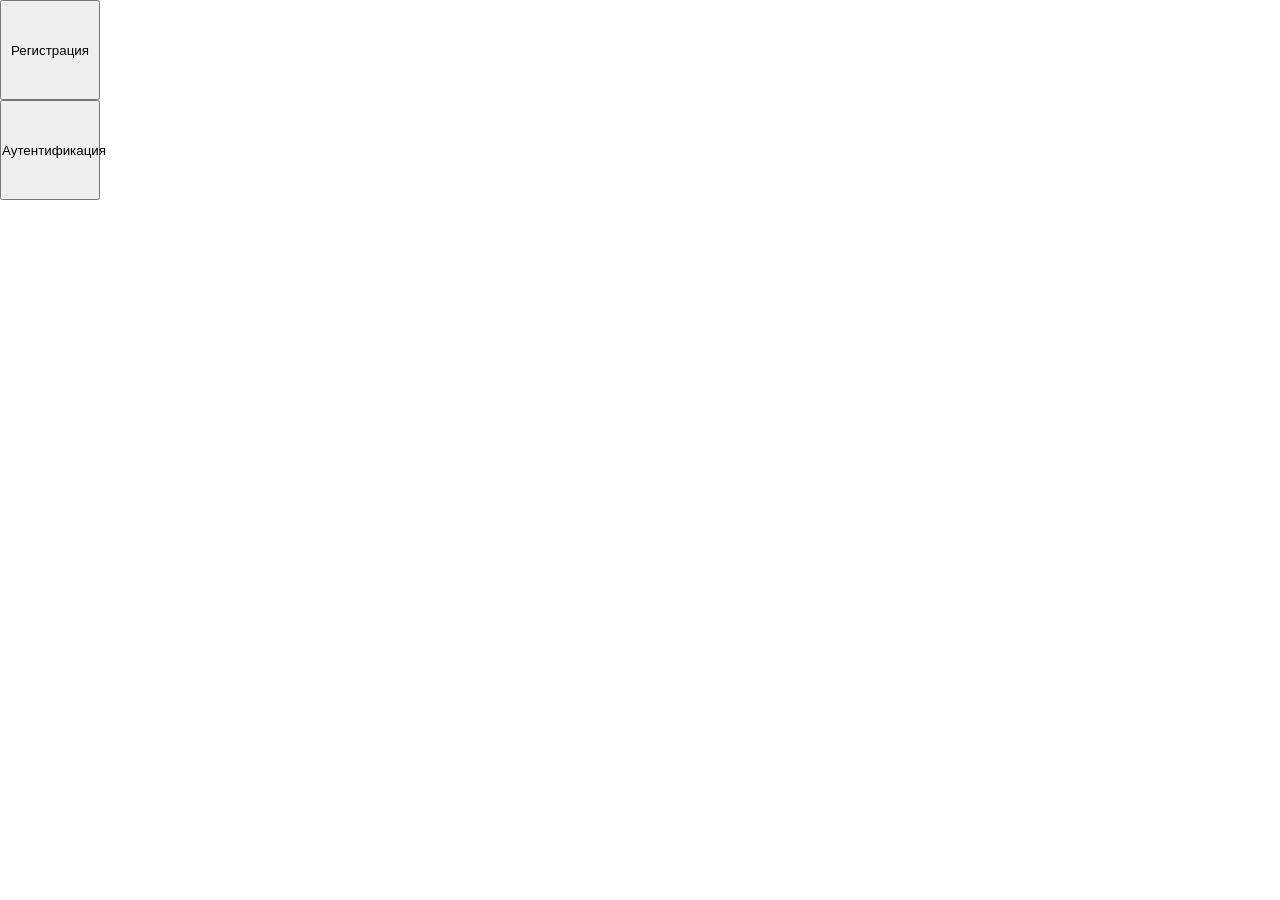
<file: homework-modal/index.html>
<!DOCTYPE html>
<html lang="en">
<head>
  <meta charset="UTF-8">
  <meta name="viewport" content="width=device-width, initial-scale=1.0">
  <title>Document</title>
  <link rel="stylesheet" href="style.css">
</head>
<body>
  <div class="overlay" id="overlay"></div>

  <button class="button" id="registration-button">Регистрация</button>
  <button class="button" id="auth-button">Аутентификация</button>

  <div id="registration-modal" class="modal">
    <button id="modal-close-button" class="modal-close-button">X</button>
    <h1>Регистрация</h1>
    <span>Пароль</span>
    <span>Повторите пароль</span>
    <span>Логин</span>
    <span>Почта</span>
  </div>

  <div id="auth-modal" class="modal">
    <button id="modal-close-button" class="modal-close-button">X</button>
    <h1>Аутентификация</h1>
    <p>Логин</p>
    <p>Пароль</p>
  </div>

  <script type="module" src="script.js"></script>
</body>
</html>
</file>
<file: homework-modal/style.css>
* {
  margin: 0;
  padding: 0;
}

.button {
  display: block;
  width: 100px;
  height: 100px;
}

.modal-close-button {
  display: block;
  position: absolute;
  top: 10px;
  right: 10px;
  border: none;
  background-color: transparent;
  cursor: pointer;
  padding: 10px;
}

.modal {
  position: fixed;
  display: none;
  top: 50%;
  left: 50%;
  transform: translate(-50%, -50%);
  width: 400px;
  height: auto;
  padding: 30px;
  background-color: #fff;
  border-radius: 20px;
  z-index: 100;
}

.modal-showed {
  display: block;
}

.overlay {
  width: 100%;
  height: 100%;
  position: fixed;
  top: 0;
  left: 0;
  display: none;
  background-color: rgb(0, 0, 0, 0.6);
  z-index: 99;
}

.overlay-showed {
  display: block;
}
</file>
